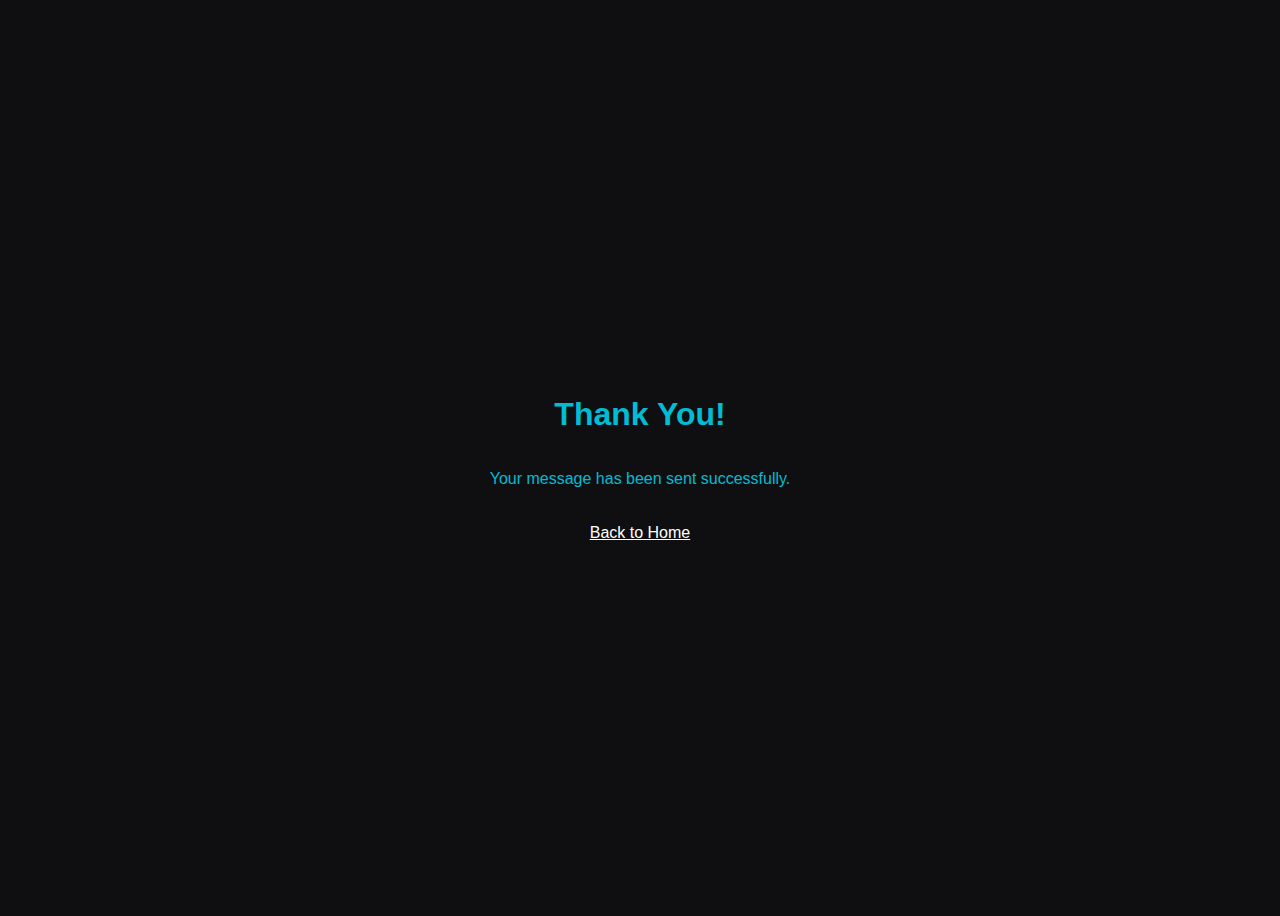
<file: thank-u.html>
<!-- thank-you.html -->
<!DOCTYPE html>
<html lang="en">
<head>
  <meta charset="UTF-8">
  <title>Thank You</title>
  <style>
    body {
      background: #0f0f11;
      color: #00bcd4;
      font-family: 'Poppins', sans-serif;
      display: flex;
      align-items: center;
      justify-content: center;
      height: 100vh;
      flex-direction: column;
      text-align: center;
    }
    a {
      color: #fff;
      text-decoration: underline;
      margin-top: 20px;
    }
  </style>
</head>
<body>
  <h1>Thank You!</h1>
  <p>Your message has been sent successfully.</p>
  <a href="index.html">Back to Home</a>
</body>
</html>
</file>
